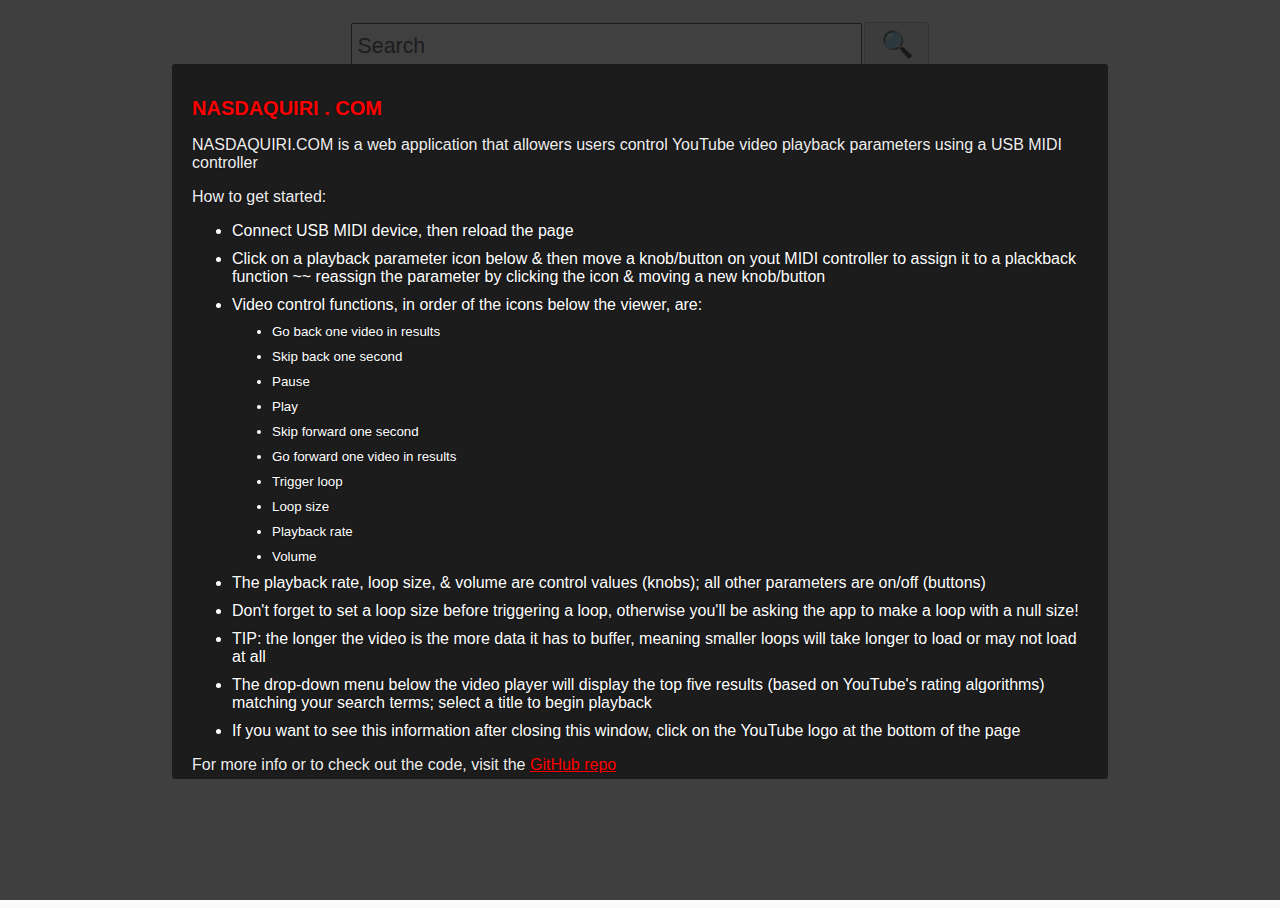
<file: index.html>
<!DOCTYPE html>
<html>
    <head>
    	<title>NOT YouTube</title>
        <meta charset="UTF-8">
        <meta description="YOU TUBE">
        <link rel="stylesheet" type="text/css" href="css/style.css">
        <link rel="icon" href="imgs/youtube-small.png">

    </head>

    <body>  

        <script src="js/search.js" type="text/javascript"></script>
        <script src="https://apis.google.com/js/client.js?onload=googleApiClientReady"></script>
        <script src="https://apis.google.com/js/client.js?onload=onClientLoad" type="text/javascript"></script>
        <script src="js/midi.js" type="text/javascript"></script>
        <!-- <script src="js/newWindow.js" type="text/javascript"></script> -->


        <div class="div-stuff">
        	<input id="search" autocapitalize="none" autocomplete="off" autocorrect="off" autofocus="" name="search_query" tabindex="0" type="text" spellcheck="false" placeholder="Search" style="outline: none;">
            <button id="search-button" onclick="search()">🔍</button>
        </div>

        <div id="container">
            <div id="player"></div>   
            <!-- <div id="player-placeholder"></div> -->
        </div>

        <div id = "icons">
            <img id="prev" src="imgs/skip-back.png" onclick="prevMIDI()" title="Previous Video">
            <img id="rewind" src="imgs/rewind.png" onclick="rewindMIDI()" title="Skip Back One Second">
            <img id="pause" src="imgs/pause.png" onclick="pauseMIDI()" title="Pause">
            <img id="play" src="imgs/play.png" onclick="playMIDI()" title="Play, duh">
            <img id="fastforward" src="imgs/fast-forward.png" onclick="fastforwardMIDI()" title="Skip Forward One Second">
            <img id="next" src="imgs/skip-forward.png" onclick="nextMIDI()" title="Next VIdeo">
            <img id="loop" src="imgs/loop.png" onclick="loopMIDI()" title="Trigger Loop">
            <img id="width" src="imgs/width.png" onclick="loopSizeMIDI()" title="Loop Size">
            <img id="playback" src="imgs/speed.png" onclick="playbackMIDI()" title="Playback Rate">
            <img id="vol" src="imgs/volume.png" onclick="volMIDI()" title="Volume">

        </div>

        <div class="div-stuff">
            <select id="selector" onchange="selection()">
                <option value="0"> Search for a video above </option>
            </select>

            <select id="inputselector" onchange="">
                <option value="0"> Connect a MIDI controller </option>
            </select>
            <button id="show">Open Help Window</button>
        </div>

        <div id="footer">
            <img id="logo" src="imgs/developed-with-youtube.png">
        </div>


        <div id="modal">    
            <div id="modal-inner"> 
                
                <h1> NASDAQUIRI . COM </h1>

                <p style="font-family: Roboto, Arial, sans-serif;">

                NASDAQUIRI.COM is a web application that allowers users control YouTube video playback parameters using a USB MIDI controller</p>

                <p>How to get started:</p>
                <ul>
                    <li> Connect USB MIDI device, then reload the page </li>

                    <li> Click on a playback parameter icon below & then move a knob/button on yout MIDI controller to assign it to a plackback function ~~ reassign the parameter by clicking the icon & moving a new knob/button </li>

                    <li>Video control functions, in order of the icons below the viewer, are:
                        <ul id="sublist">
                            <li>Go back one video in results</li>
                            <li>Skip back one second</li>
                            <li>Pause</li>
                            <li>Play</li>
                            <li>Skip forward one second</li>
                            <li>Go forward one video in results</li>
                            <li>Trigger loop</li>
                            <li>Loop size</li>
                            <li>Playback rate</li>
                            <li>Volume</li>
                        </ul>
                    </li>

                    <li> The playback rate, loop size, & volume are control values (knobs); all other parameters are on/off (buttons) </li>

                    <li> Don't forget to set a loop size before triggering a loop, otherwise you'll be asking the app to make a loop with a null size! </li>

                    <li> TIP: the longer the video is the more data it has to buffer, meaning smaller loops will take longer to load or may not load at all</li>

                    <li> The drop-down menu below the video player will display the top five results (based on YouTube's rating algorithms) matching your search terms; select a title to begin playback </li>

                    <li> If you want to see this information after closing this window, click on the YouTube logo at the bottom of the page</li>
                </ul>
                <p>For more info or to check out the code, visit the <a href="https://github.com/gin-hell/youtube-midi-controller" target="blank" style="color:#ff0002">GitHub repo</a></p>

                <button id="close">close</button>
            </div>
        </div>



        <div id="modal2">    
            <div id="modal-inner2"> 

                <p>
                    Move a control on your MIDI device to assign this command
                </p>

                <button id="close2">close</button>
            </div>
        </div>
 
        







        <script>    
            var tag = document.createElement('script');

                tag.src = "//www.youtube.com/iframe_api";
                var firstScriptTag = document.getElementsByTagName('script')[0];
                firstScriptTag.parentNode.insertBefore(tag, firstScriptTag);


            var modal = document.getElementById('modal');
            modal.style.display = localStorage.getItem("display")
            
            var close = document.getElementById('close');
            close.onclick = function(){
                localStorage.setItem("display", "none");
                modal.style.display = localStorage.getItem("display")
            }

            var show = document.getElementById('show');
            show.onclick = function(){
                modal.style.display = "block";
            }

            // or press esc key to close modal:

            document.addEventListener("keyup", function(event){

                if(event.keyCode == 27){
                    localStorage.setItem("display", "none");
                    modal.style.display = localStorage.getItem("display")
                }
            });

         </script>



    </body>
</html>
</file>
<file: css/style.css>
html {
    background-color: #fafafa;
    font-size: 10px;
    font-family: Roboto, Arial, sans-serif;
    height: 100%;
}

body {
    height: 100%;
}

h1 {
    color: #ff0002;
    text-shadow: 0 0 2px rgba(0,0,0,.5);
}

p, li {
    color: rgb(238, 238, 238);
    font-size: 12pt;
    text-shadow: 0 0 2px rgba(0,0,0,.5);
}

li, #modal-inner2 > li {
    /*list-style-type: circle;*/
    color: #ffffff;
    margin:10px auto;
}

#sublist > li {
    list-style-type: disc;
    font-size: 10pt;
    margin: px;
}

img {
    margin: 0px 10px;
    cursor: pointer;
    border-radius: 5px;
}

#header {
    margin: 0px;
    cursor: default;
}

#player {
    margin: 10px auto;
}

#container {
    display: flex;
    justify-content: center;
    flex-wrap: nowrap;
}


.div-stuff, #icons {
    height: auto;
    margin:  auto;
    text-align: center;
}


#search {
    margin: 15px auto;
    width: 500px;
    height: 40px;
    font-size: 16pt;
    font-weight: 400;
    padding-left: 5px;
}



#player-placeholder {
    width: 854px;
    height: 480px;
    margin: 10px auto 20px auto;
    display: block;
    background-color: black;
}

#loop-size {
    cursor: pointer;
    vertical-align: top;
    line-height: 50px;
    font-size: 16pt;
}








#selector {

    font-size: 12pt;
    background-color: #ff0002;
    color: #fafafa;
    display: block;
    margin: 10px auto 20px;
    border: none;
    min-width: 400px;
    border-radius: 5px;
    padding: 5px;
}

#inputselector {
    min-width: 275px;

    background-color: #EFEFEF;
    color: #ff0002;
    border-radius: 5px;
    padding: 5px;
    margin: auto ;
    border: none;
}

/******************************** BUTTONS *********************************/


button {
    cursor: pointer;
}

#search-button {
    color: #ff0002;
    border-radius: 5px;
    padding: 5px;

    width: 65px;
    height: 45px;
    border: 1px solid #d3d3d3;
    background-color: #EFEFEF;
    border-radius: 0 2px 2px 0;
    font-size: 26px;

}

#close, #close2, #show {
    color: #ff0002;
    border-radius: 5px;
    border: none;
    padding: 5px;
}


/******************************** MODALS *********************************/

#modal {
    position: fixed;
    top: 0px;
    left: 0px;
    background: rgba(0,0,0,0.75);
    width: 100%;
    height: 100%;
    z-index: 99999;
}

#modal-inner{
    padding: 20px;
    width: 70%;
    height: 75%;
    border-radius: 3px;
    background: rgb(28,28,28);
    margin: 5% auto;
    text-align: left;
    overflow-y: scroll;
}

#modal2 {
    position: fixed;
    display: none;
    top: 0px;
    left: 0px;
    background: rgba(0,0,0,0.65);
    width: 100%;
    height: 100%;
    z-index: 99999;
}

#modal-inner2{
    padding: 10px;
    width: 60%;
    max-width: 450px;
    border-radius: 5px;
    background: #aaa;
    margin: 460px auto;
    text-align: center;
    background: rgb(28,28,28);

}




/******************************** FOOTER *********************************/

#footer {
    width: 300px;
    position: relative;
    bottom: 0;
    /*right: 50%;*/
    margin: 500px auto;
    display: block;
    text-align: center;
}
#logo {
    height: 40px;
    width: auto;
}
</file>
